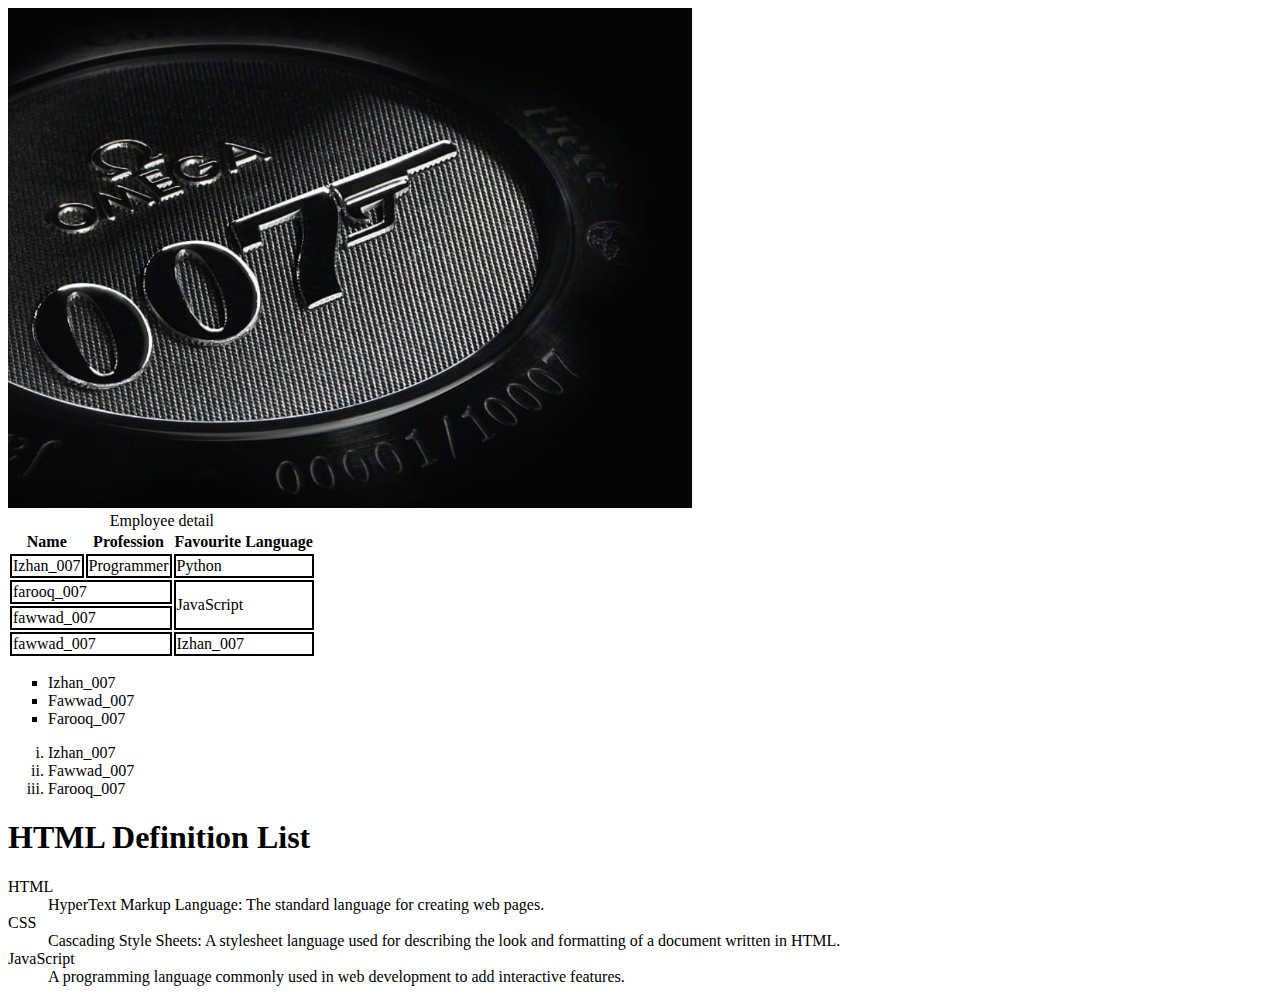
<file: 02_Table_List_Image/index.html>
<!DOCTYPE html>
<html lang="en">
<head>
    <meta charset="UTF-8">
    <meta name="viewport" content="width=device-width, initial-scale=1.0">
    <title>Izhan_007</title>
    <link rel="stylesheet" href="style.css"> 
    <!-- (to link css file) -->
</head>
<body>
    <img height="500" src="007.png" alt="007">

    <br>
        <table>
            <caption> Employee detail </caption>

        <thead>
            <tr>
              <th>Name</th>
              <th>Profession</th>
              <th>Favourite Language</th>
            </tr>
        </thead>

        <tbody>
            <tr>
              <td>Izhan_007</td>
              <td>Programmer</td>
              <td>Python</td>
            </tr>

            <tr>
              <td colspan="2">farooq_007</td>
              <td rowspan="2">JavaScript</td>
            </tr>

            <tr>
                <td colspan="2">fawwad_007</td>
            </tr>

        </tbody>
            <tfoot>
                <tr>
                    <td colspan="2">fawwad_007</td>
                    <td colspan="2">Izhan_007</td>
                </tr>
            </tfoot>
        </table>

        <!-- <unordered list> -->
        <ul type="square">
          <li>Izhan_007</li>
          <li>Fawwad_007</li>
          <li>Farooq_007</li>
        </ul>
        <!-- <unordered list> -->

        <!-- <ordered list> -->
        <ol type="i">
            <li>Izhan_007</li>
            <li>Fawwad_007</li>
            <li>Farooq_007</li>
        </ol>
        <!-- <ordered list> -->

        <!-- <definition list> -->
        <h1>HTML Definition List</h1>
        <dl>
          <dt>HTML</dt>
          <dd>HyperText Markup Language: The standard language for creating web pages.</dd>
      
          <dt>CSS</dt>
          <dd>Cascading Style Sheets: A stylesheet language used for describing the look and formatting of a document written in HTML.</dd>
      
          <dt>JavaScript</dt>
          <dd>A programming language commonly used in web development to add interactive features.</dd>
        </dl>
        <!-- <definition list> -->
</body>
</html>
</file>
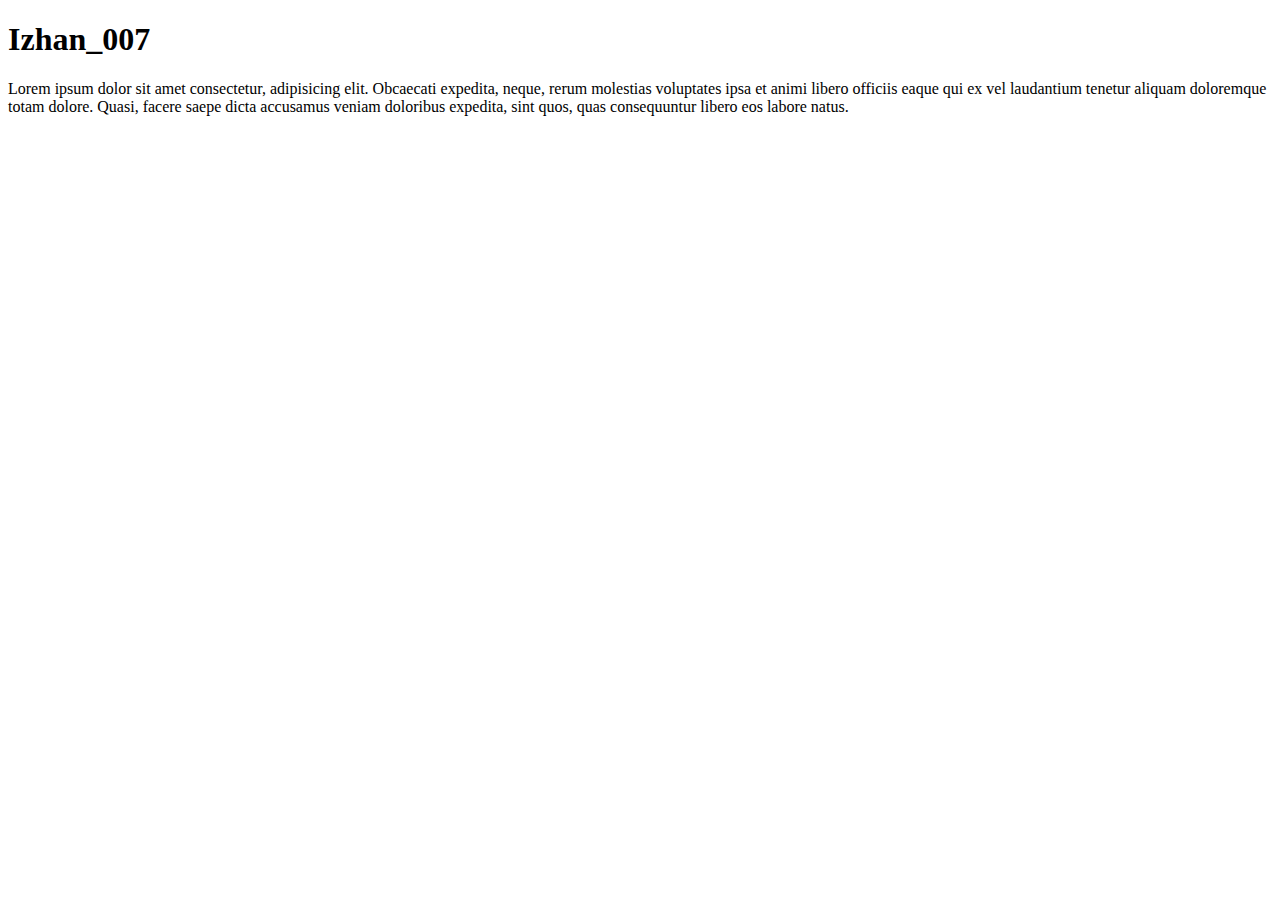
<file: 03_SEO_Core Web Vitals/index.html>
<!DOCTYPE html>
<html lang="en">
<head>
    <meta charset="UTF-8">
    <meta name="viewport" content="width=device-width, initial-scale=1.0">
    <meta name="description" content="This is a paragraph which contain description about izhan_007 - sigma">
    <title>About - Izhan_007</title>
</head>
<body>
    <h1>Izhan_007</h1>
    <p>Lorem ipsum dolor sit amet consectetur, adipisicing elit. Obcaecati expedita, neque, rerum molestias voluptates ipsa et animi libero officiis eaque qui ex vel laudantium tenetur aliquam doloremque totam dolore. Quasi, facere saepe dicta accusamus veniam doloribus expedita, sint quos, quas consequuntur libero eos labore natus.</p>
</body>
</html>
</file>
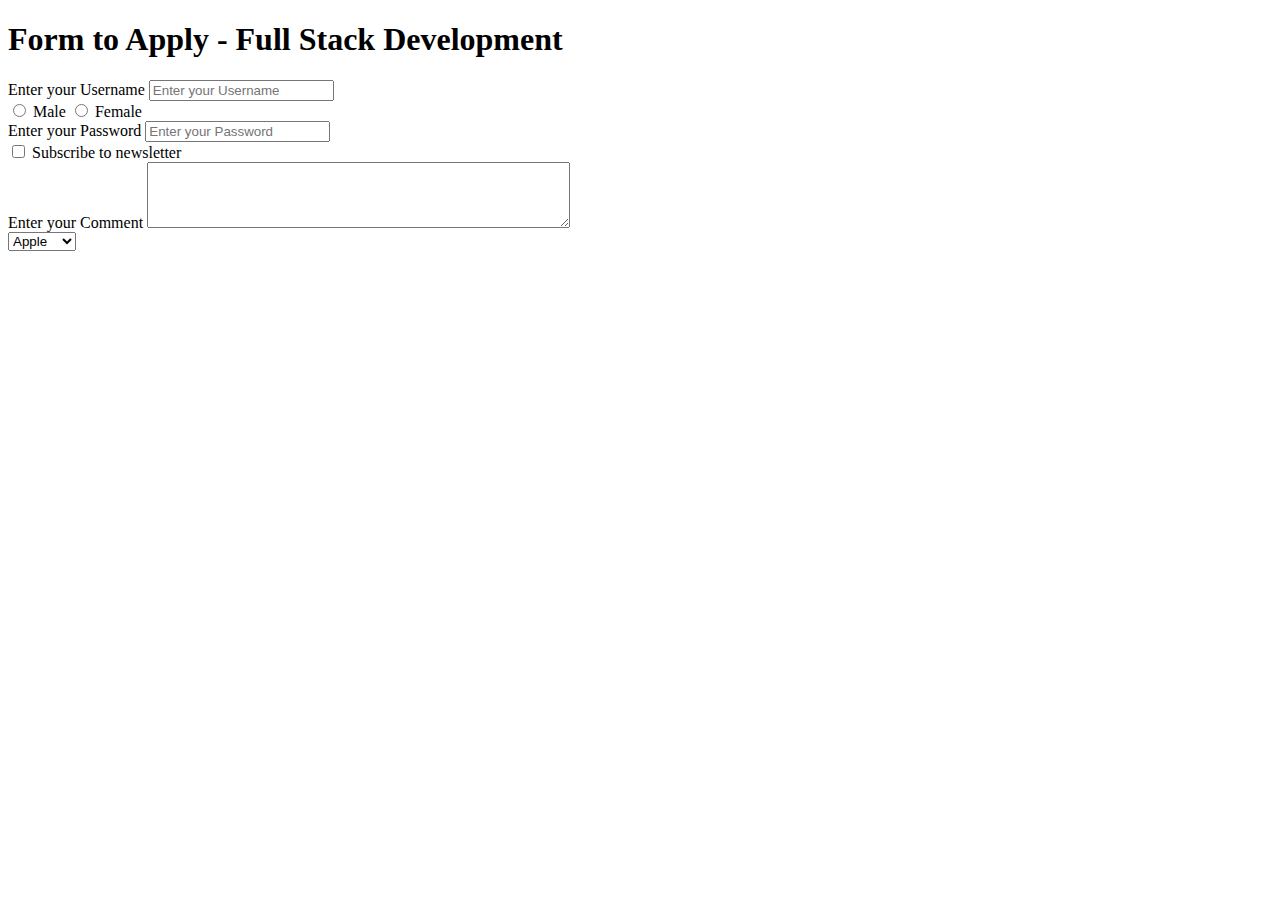
<file: 04_Forms and input tags in HTML/index.html>
<!DOCTYPE html>
<html lang="en">

<head>
    <meta charset="UTF-8">
    <meta name="viewport" content="width=device-width, initial-scale=1.0">
    <title>Forms - Izhan_007</title>
</head>

<body>
    <h1>Form to Apply - Full Stack Development</h1>

    <form action="post">
        <div>
            <label for="Username"> Enter your Username</label>
            <input type="text" id="username" placeholder="Enter your Username">
        </div>

        <div>
            <input type="radio" id="male" name="gender" value="male">
            <label for="male">Male</label>
            <input type="radio" id="female" name="gender" value="female">
            <label for="female">Female</label>
        </div>
    </form>

    <form action="post">
        <div>
            <label for="Password"> Enter your Password</label>
            <input type="password" id="password" placeholder="Enter your Password">
        </div>

        <div>
            <input type="checkbox" id="subscribe" name="subscribe" value="yes">
            <label for="subscribe">Subscribe to newsletter</label>
        </div>

        <div>
            <label for="comment">Enter your Comment</label>
            <textarea id="comment" name="comment" rows="4" cols="50"></textarea>
        </div>

        <div>
            <select name="fruits">
                <option value="apple">Apple</option>
                <option value="banana">Banana</option>
                <option value="cherry">Cherry</option>
          </select>
        </div>

    </form>
</body>

</html>
</file>
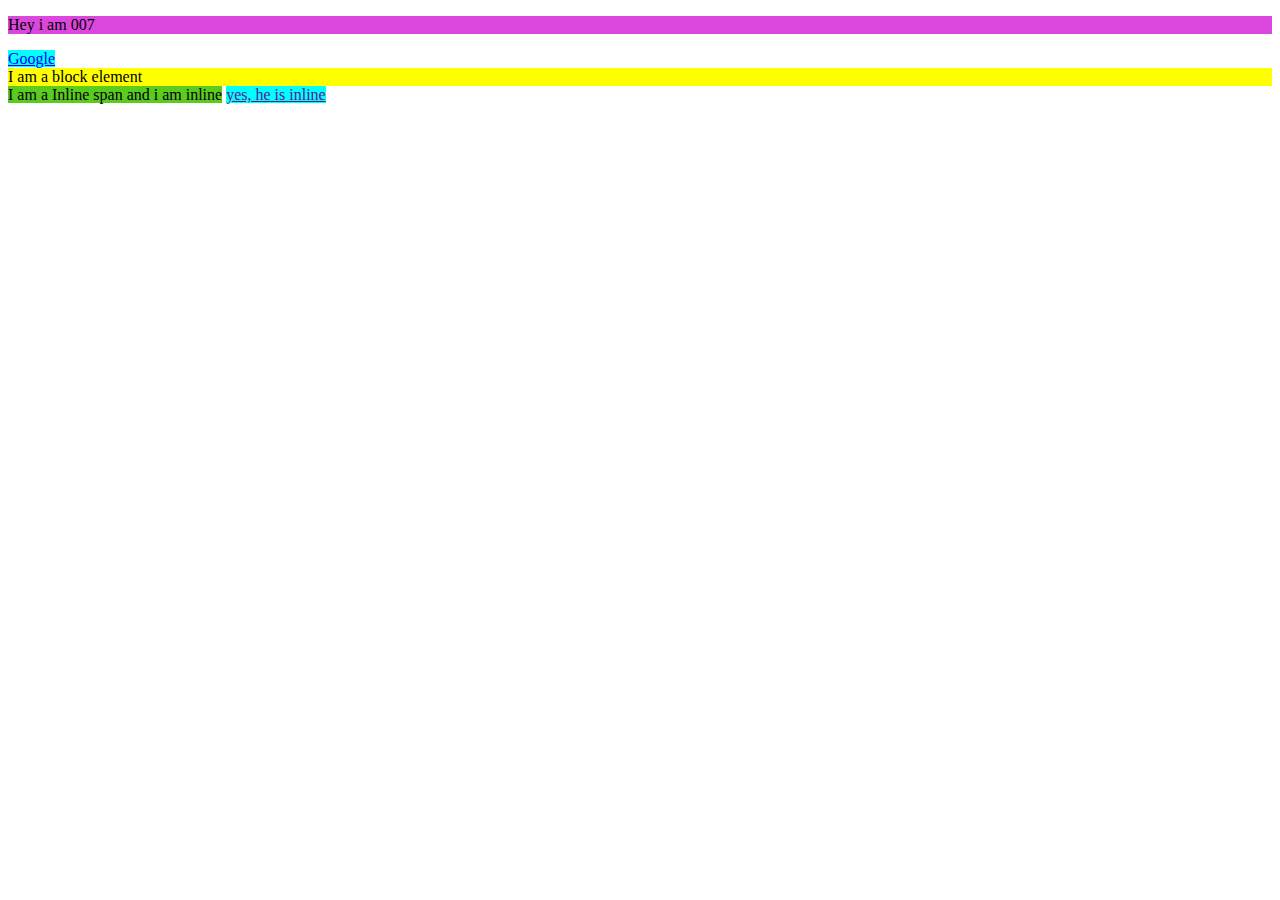
<file: 05_Inline & Block Elements in HTML/index.html>
<!DOCTYPE html>
<html lang="en">

<head>
    <meta charset="UTF-8">
    <meta name="viewport" content="width=device-width, initial-scale=1.0">
    <title>Inline and Block Element - HTML</title>
    <link rel="stylesheet" href="style.css">
</head>

<body>
    <!-- (block element) -->
    <p>Hey i am 007</p>
    <!-- (Inline Element) -->
    <a href="http://www.google.com">Google</a>
    <div>I am a block element</div>
    <span>I am a Inline span and i am inline</span>
    <a href="">yes, he is inline</a>
</body>

</html>
</file>
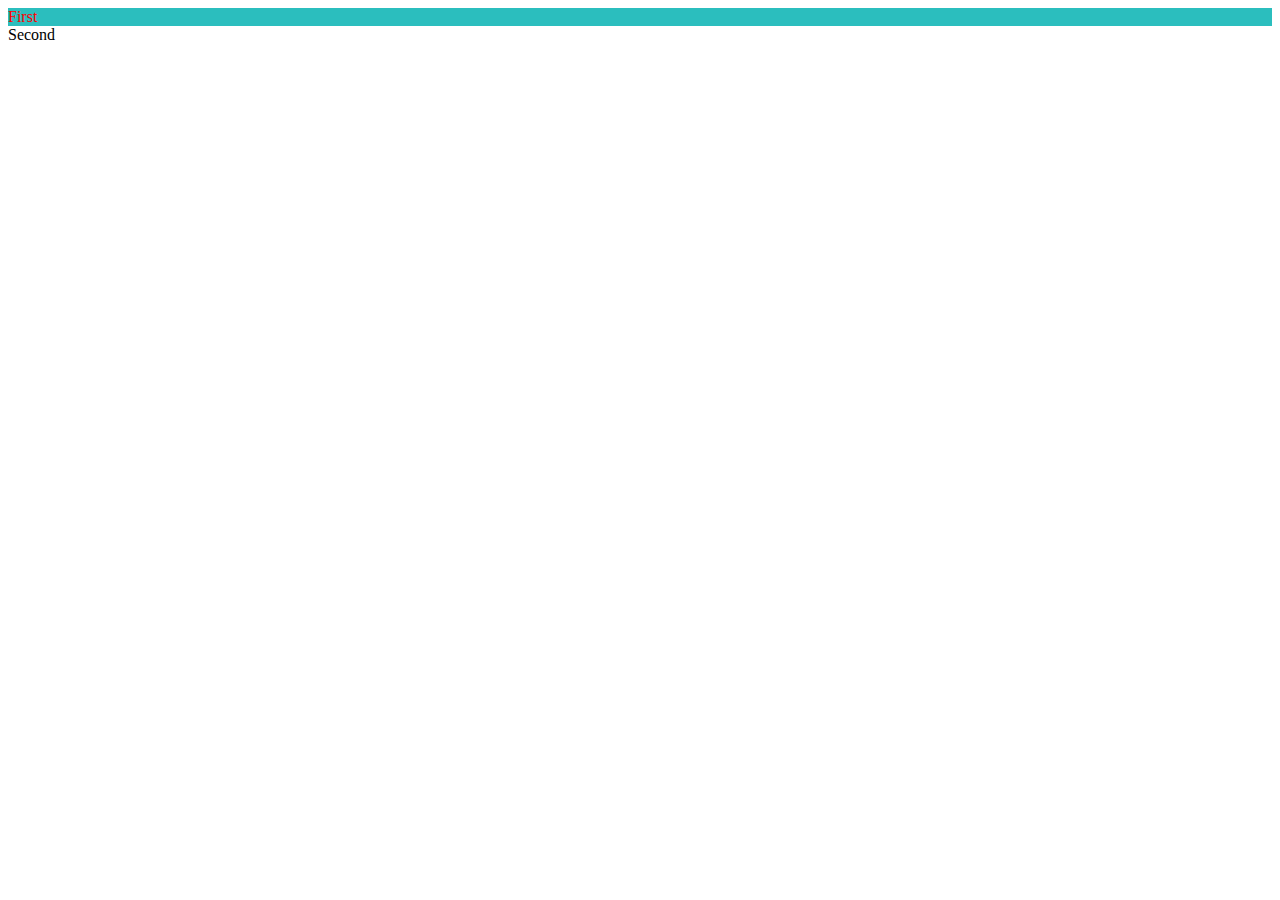
<file: 06_Id & Classes/index.html>
<!-- 
    What is id?
        In HTML, an id is an attribute that can be added to an element to give it a specific id name.
 -->

<!-- 
    What is class?
        In HTML, a class is an attribute that can be added to an element to give it a specific class name.      

        ID is for Unique (NIC num sb ka alag hoga)
        Class is for Multiple (Red shirt 5 bh pehn skty hen)
        . = Class
        # = ID
 -->

<!DOCTYPE html>
<html lang="en">

<head>
    <meta charset="UTF-8" />
    <meta name="viewport" content="width=device-width, initial-scale=1.0" />
    <title>ID and Class in HTML</title>
    <link rel="stylesheet" href="style.css" />
</head>

<body>
    <div id="firstdiv" class="red bg-yellow">First</div>
    <div id="seconddiv">Second</div>
    <span class="red"></span>
</body>

</html>
</file>
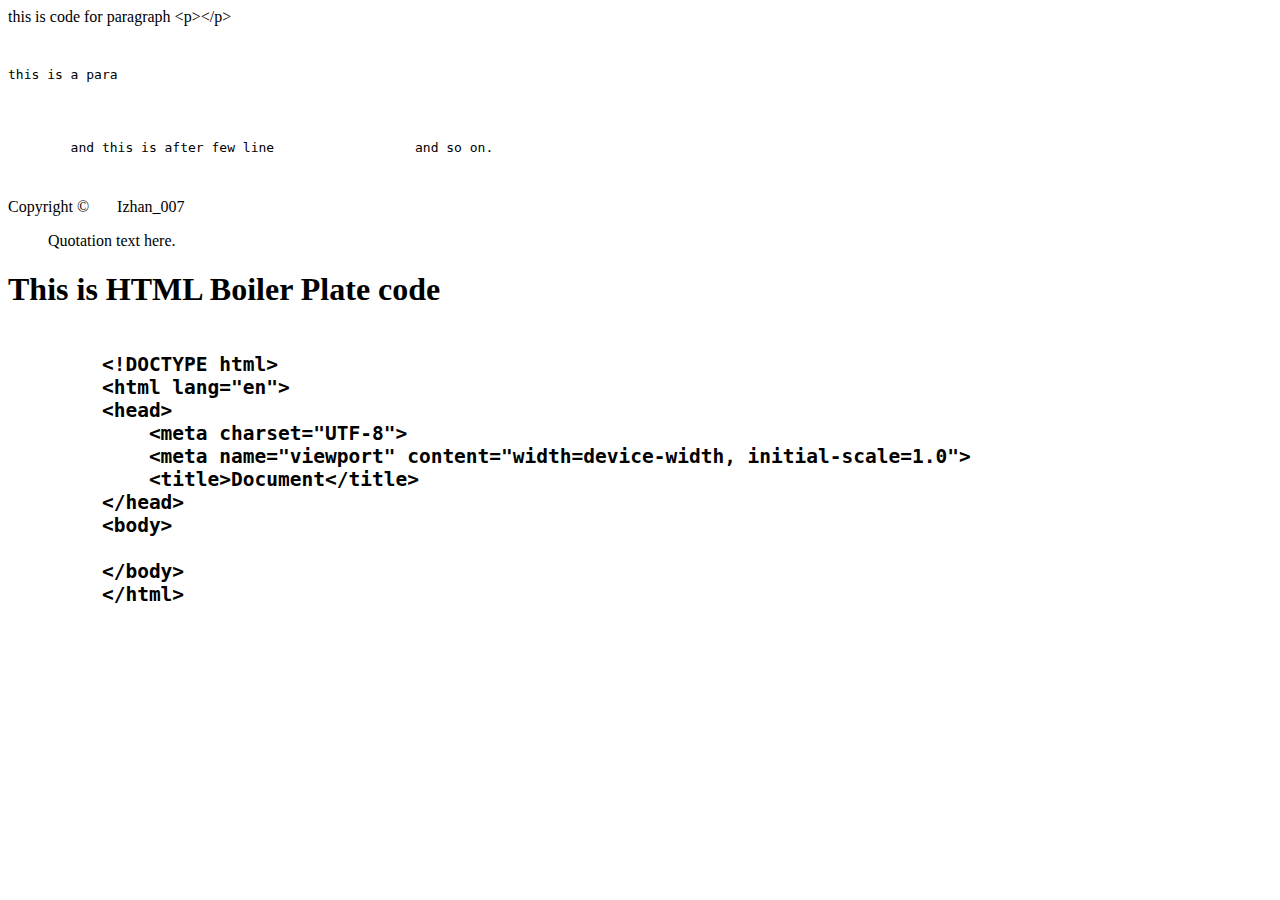
<file: 09_Entities, Code tag and more on HTML/index.html>
<!DOCTYPE html>
<html lang="en">
<head>
    <meta charset="UTF-8">
    <meta name="viewport" content="width=device-width, initial-scale=1.0">
    <title>Entities</title>
</head>
<body>
    <!-- This is to show the symbol which are function of HTML -->
   this is code for paragraph &lt;p&gt;&lt;/p&gt;

    <pre>
        <P>this is a para</P>


        and this is after few line                  and so on.

    </pre>

    <!-- for Copy right sign -->
        Copyright &copy; &nbsp;&nbsp;&nbsp;&nbsp;&nbsp; Izhan_007

        <blockquote cite="source-url">
            Quotation text here.
        </blockquote>

    <h1> This is HTML Boiler Plate code</h1>

    <h2>
        <pre>
            <code>
        &lt;!DOCTYPE html&gt;
        &lt;html lang="en"&gt;
        &lt;head&gt;
            &lt;meta charset="UTF-8"&gt;
            &lt;meta name="viewport" content="width=device-width, initial-scale=1.0"&gt;
            &lt;title>Document&lt;/title&gt;
        &lt;/head&gt;
        &lt;body&gt;
            
        &lt;/body&gt;
        &lt;/html&gt;
            </code>
        </pre>
    </h2>

</body>
</html>
</file>
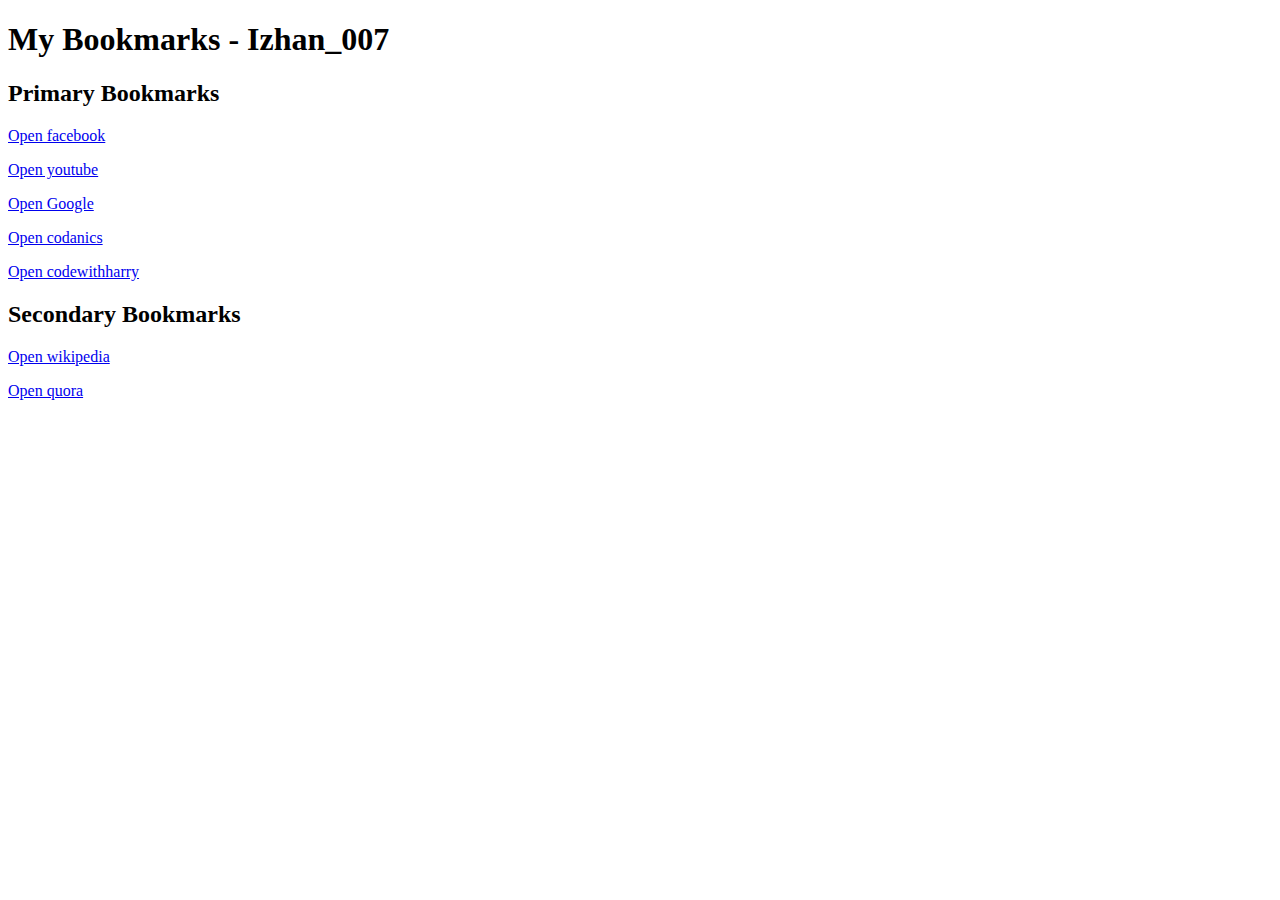
<file: 01_Introduction_Heading_paragraph_links/Bookmark Manager.html>
<!DOCTYPE html>
<html lang="en">
<head>
    <meta charset="UTF-8">
    <meta name="viewport" content="width=device-width, initial-scale=1.0">
    <title>Bookmark Manager _ Izhan_007</title>
</head>
<body>
    <h1>My Bookmarks - Izhan_007</h1>
    <h2>Primary Bookmarks</h2>
    <p><a target="_blank" href="http://www.facebook.com">Open facebook</a></p>
    <p><a target="_blank" href="http://www.youtube.com">Open youtube</a></p>
    <p><a target="_blank" href="http://www.google.com">Open Google</a></p>
    <p><a target="_blank" href="http://www.codanics.com">Open codanics</a></p>
    <p><a target="_blank" href="http://www.codewithharry.com">Open codewithharry</a></p>
    
    <h2>Secondary Bookmarks</h2>
    <p><a target="_blank" href="http://www.wikipedia.com">Open wikipedia</a></p>
    <p><a target="_blank" href="http://www.quora.com">Open quora</a></p>
</body>
</html>
</file>
<file: 02_Table_List_Image/style.css>
td{
    border: 2px solid black}
</file>
<file: 05_Inline & Block Elements in HTML/style.css>
a{
    background-color:aqua;
}

p{
    background-color: rgb(219, 71, 221);
}

div{
    background-color: yellow !important;
}

span{
    background-color: rgb(92, 203, 32);
}
</file>
<file: 06_Id & Classes/style.css>
.red{
color: red;
}

.bg-yellow{
    background-color: rgb(43, 190, 190);
}
</file>
